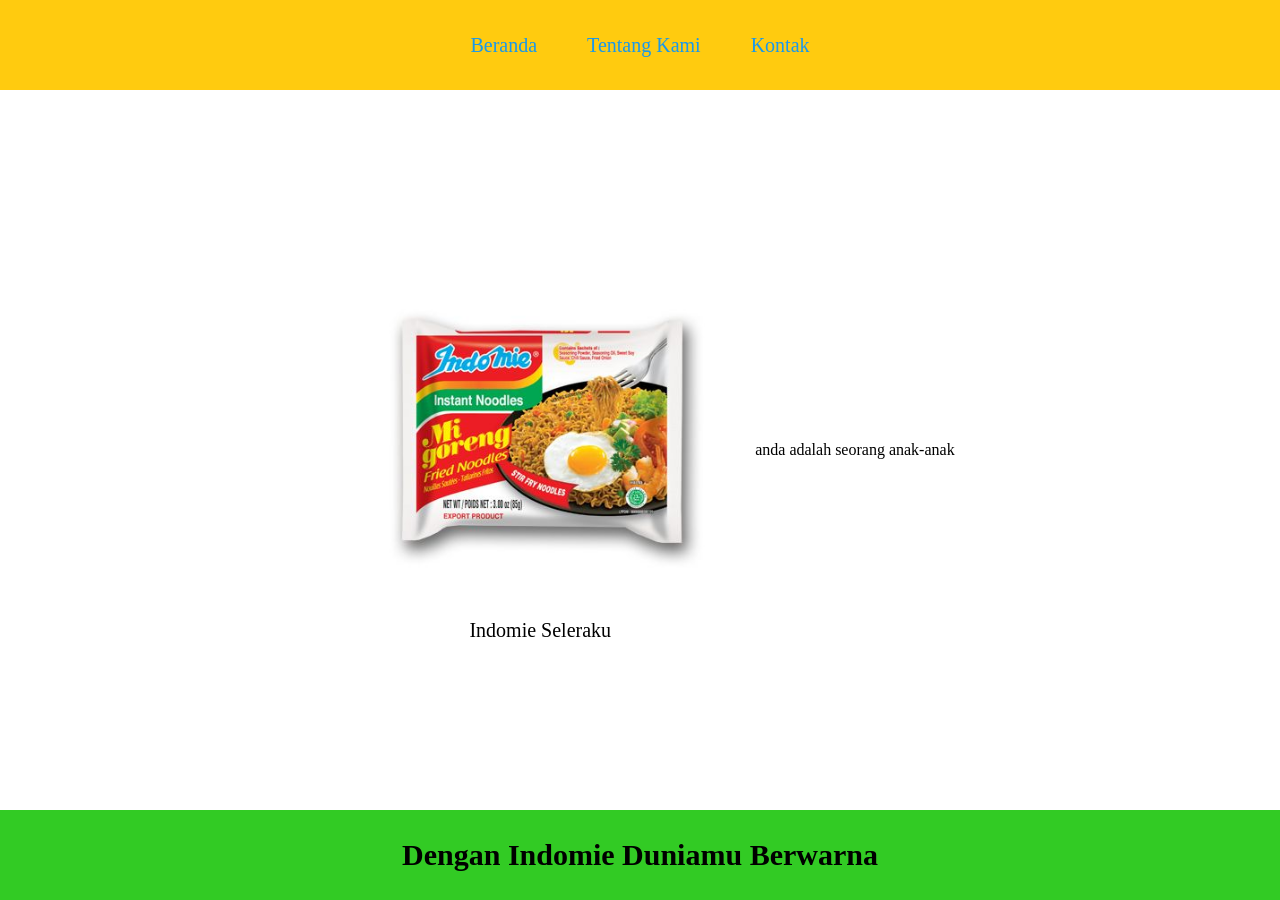
<file: index.html>
<html>
  <head>
    <title>Learn HTML - CSS</title>
    <link rel="stylesheet" href="style.css" />
  </head>
  <body>
    <div class="contianer">
      <!-- Navigation Bar Start -->
      <div class="navbar-nav">
        <ul class="ul-navbar">
          <li class="li-navbar">
            <a href="#" class="a-navbar">Beranda</a>
          </li>
          <li class="li-navbar">
            <a href="about.html" class="a-navbar">Tentang Kami</a>
          </li>
          <li class="li-navbar">
            <a href="contact.html" class="a-navbar">Kontak</a>
          </li>
        </ul>
      </div>
      <!-- Navigation Bar End -->

      <!-- Content 1 Start -->
      <div class="content">
        <div class="content-img">
          <a href="" class="a-content">
            <img src="content_1.jpg" alt="" class="img-content" />
          </a>
          <p class="p-content">Indomie Seleraku</p>
        </div>
        <div id="biodata">
        </div>
      </div>
      <!-- Content 1 End -->

      <!-- Footer Start -->
      <div class="footer">
        <h1 class="h1-footer">Dengan Indomie Duniamu Berwarna </h1>
      </div>
      <!-- Footer End -->
    </div>
    <script src="data.js"></script>
  </body>
</html>
</file>
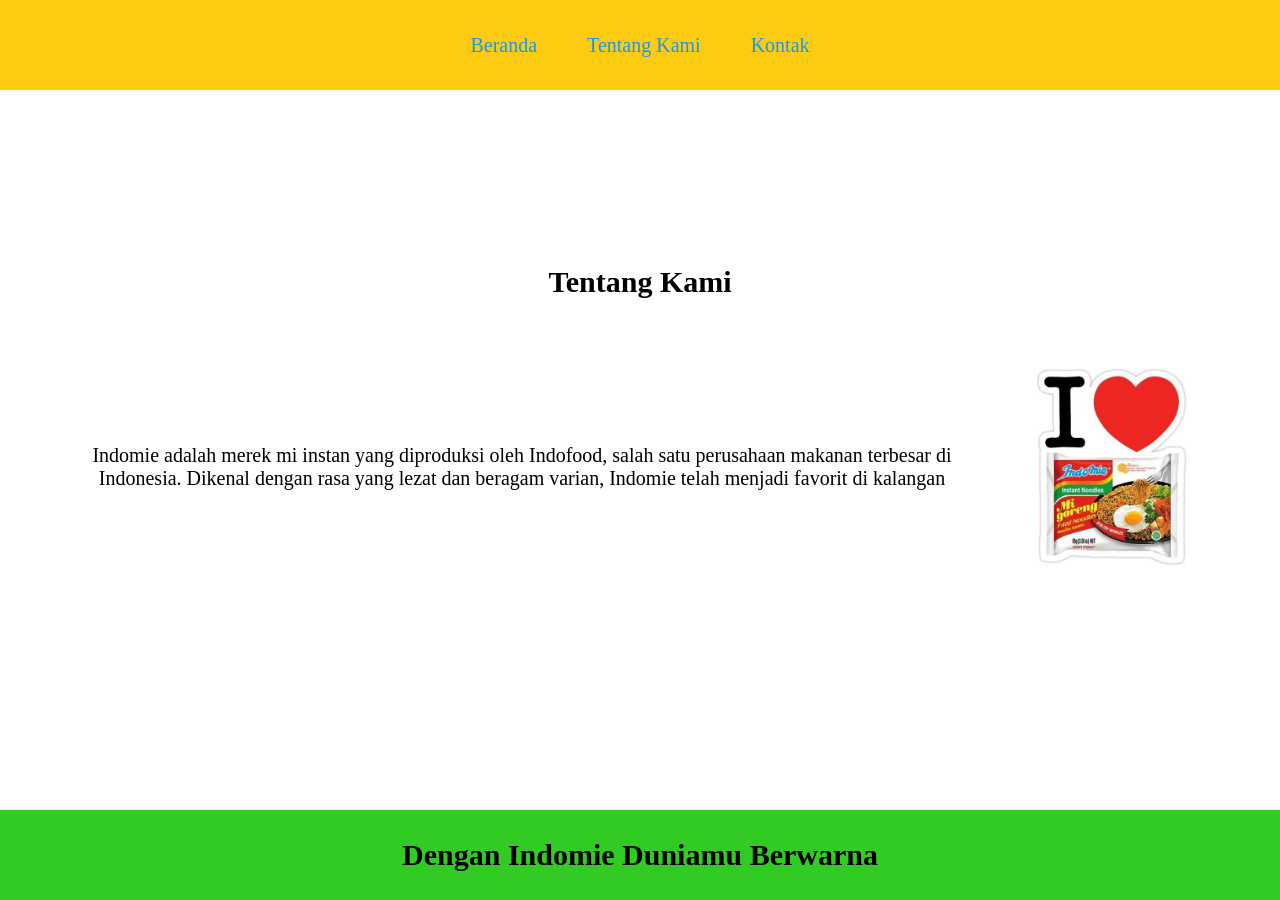
<file: about.html>
<html>
  <head>
    <title>Tentang Kami</title>
    <link rel="stylesheet" href="style.css" />
  </head>
  <body>
    <div class="contianer">
      <!-- Navigation Bar Start -->
      <div class="navbar-nav">
        <ul class="ul-navbar">
          <li class="li-navbar">
            <a href="index.html" class="a-navbar">Beranda</a>
          </li>
          <li class="li-navbar">
            <a href="#" class="a-navbar">Tentang Kami</a>
          </li>
          <li class="li-navbar">
            <a href="contact.html" class="a-navbar">Kontak</a>
          </li>
        </ul>
      </div>
      <!-- Navigation Bar End -->

      <!-- Content 1 Start -->
      <div class="content-about">
        <div class="div-about">
          <h1 class="h1-about">Tentang Kami</h1>
          <div class="div-about-img">
              <p class="p-about">
                Indomie adalah merek mi instan yang diproduksi oleh Indofood, salah
                satu perusahaan makanan terbesar di Indonesia. Dikenal dengan rasa
                yang lezat dan beragam varian, Indomie telah menjadi favorit di
                kalangan
              </p>
            <img src="tentang_kami1.jpg" alt="Indomie" class="img-about" />
          </div>
        </div>
      </div>
      <!-- Content 1 End -->

      <!-- Footer Start -->
      <div class="footer">
        <h1 class="h1-footer">Dengan Indomie Duniamu Berwarna</h1>
      </div>
      <!-- Footer End -->
    </div>
  </body>
</html>
</file>
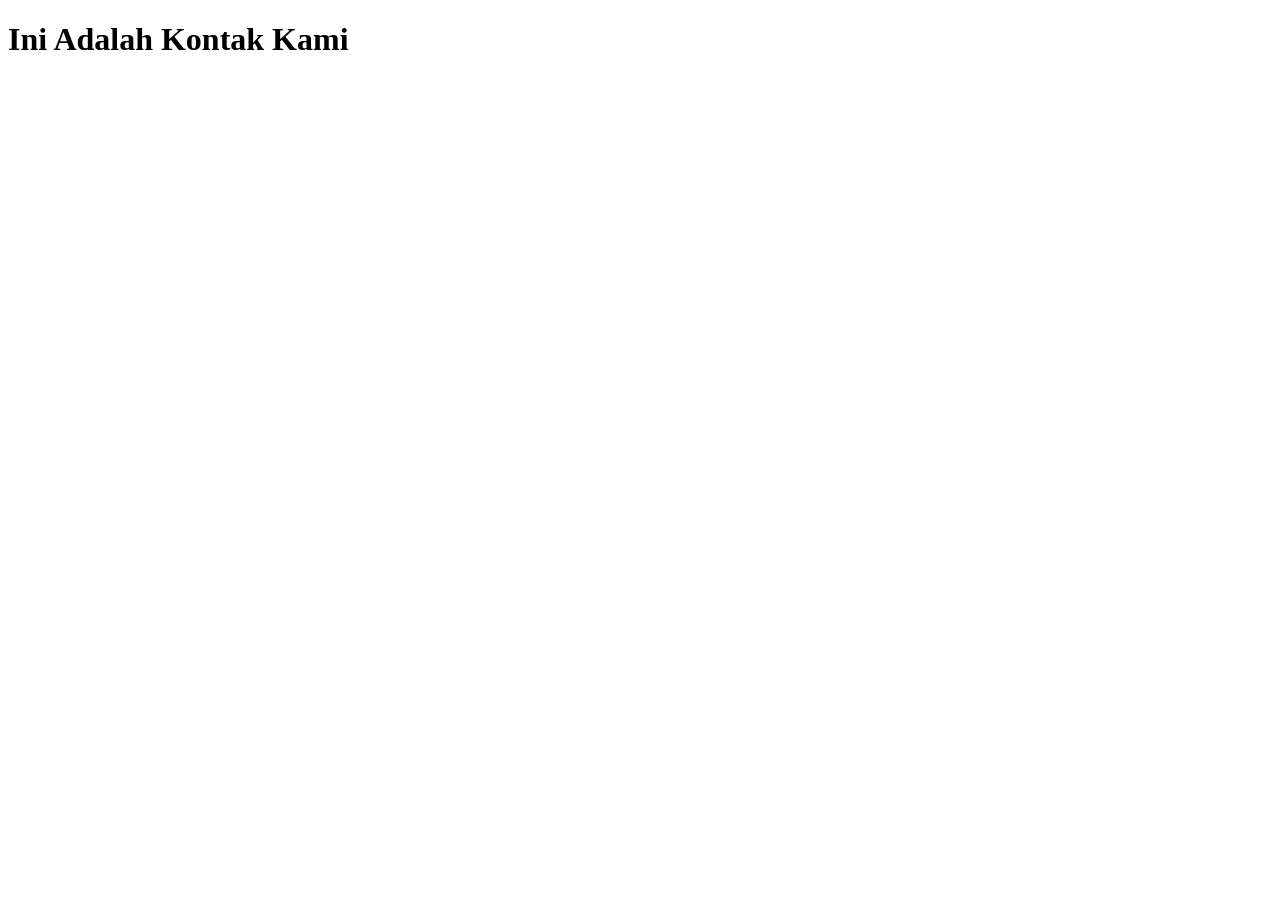
<file: contact.html>
<!DOCTYPE html>
<html lang="en">
<head>
    <meta charset="UTF-8">
    <meta name="viewport" content="width=device-width, initial-scale=1.0">
    <title>Kontak Kami</title>
</head>
<body>
    <h1>Ini Adalah Kontak Kami</h1>
</body>
</html>
</file>
<file: style.css>
*,
html {
  padding: 0;
  margin: 0;
}

.container {
}


.navbar-nav {
  background-color: #ffcb0f;
  width: 100%;
  height: 10vh;
}

.ul-navbar {
  height: 100%;
  display: flex;
  justify-content: center;
  align-items: center;
}

.li-navbar {
  list-style-type: none;
  font-size: 20px;
  padding: 10px;
  margin: 5px;
}

.li-navbar:hover {}

.a-navbar {
  color: #1998ec;
  text-decoration: none;
  padding: 10px;
}

.a-navbar:hover {
  color: #fff;
  padding: 10px;
  background-color: #ff0000;
  transition: 0.4s ease-in-out;
  transition-delay: 0.1s;
  border-radius: 5px;
}

.content {
  display: flex;
  justify-content: center;
  align-items: center;
  height: 80vh;
}

.content-img {
  text-align: center;
}

.a-content {
}

.p-content {
  font-size: 20px;
}

.img-content {
  width: 100%;
  height: 50%;
}

/* Tentang Kami Style */
.content-about {
  display: flex;
  justify-content: center;
  align-items: center;
  height: 80vh;
}

.h1-about {
  font-size: 30px;
  text-align: center;
  width: 100%;
}

.div-about {
  width: 100%;
}

.div-about-img {
  display: flex;
  justify-content: center;
  align-items: center;
  margin: 50px;
}

.p-about {
  font-size: 20px;
  text-align: center;
}

 .img-about {
  width: 20%;
  height: 20%;
}





.footer {
  background-color: #32cb24;
  display: flex;
  justify-content: center;
  align-items: center;
  height: 10vh;
}

.h1-footer {
  font-size: 30px;
}
</file>
